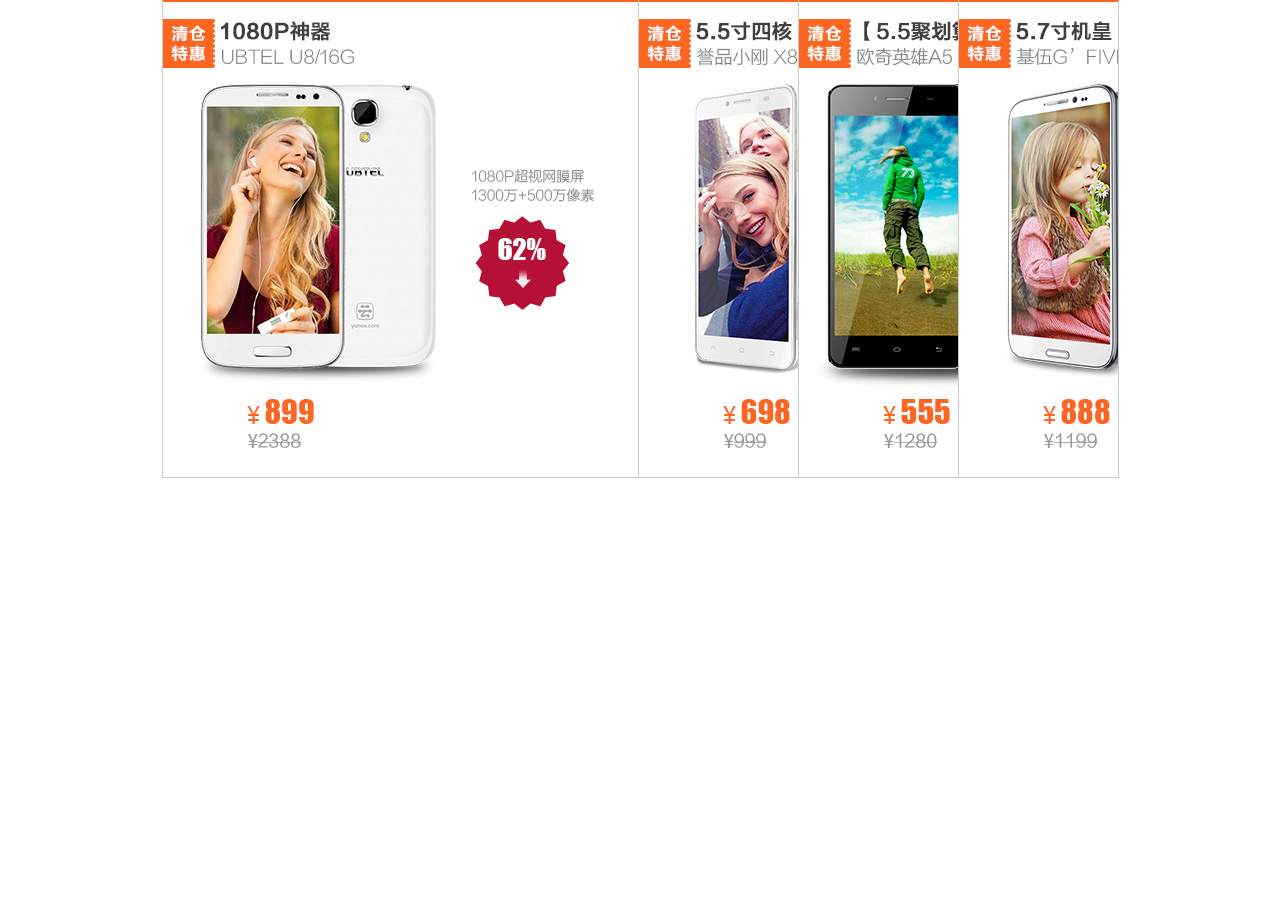
<file: door/index.html>
<!DOCTYPE html>
<html lang="en">
<head>
	<meta charset="UTF-8">
	<title>Document</title>
	<link rel="stylesheet" type="text/css" href="./css/reset.css">
	<link rel="stylesheet" type="text/css" href="./css/xiaoguo.css">
	<script type="text/javascript" src="./js/soliddoor.js"></script>
</head>
<body>
	<div id="container">
		<img src="./img/door1.png" alt="不能显示" title="我是图片"/><!-- alt用于图片不能显示时的提示信息 title用于定义鼠标放在图片上时的信息-->
		<img src="./img/door2.png" alt="不能显示" title="我是图片"/>
		<img src="./img/door3.png" alt="不能显示" title="我是图片"/>
		<img src="./img/door4.png" alt="不能显示" title="我是图片"/>
	</div>
</body>
</html>
</file>
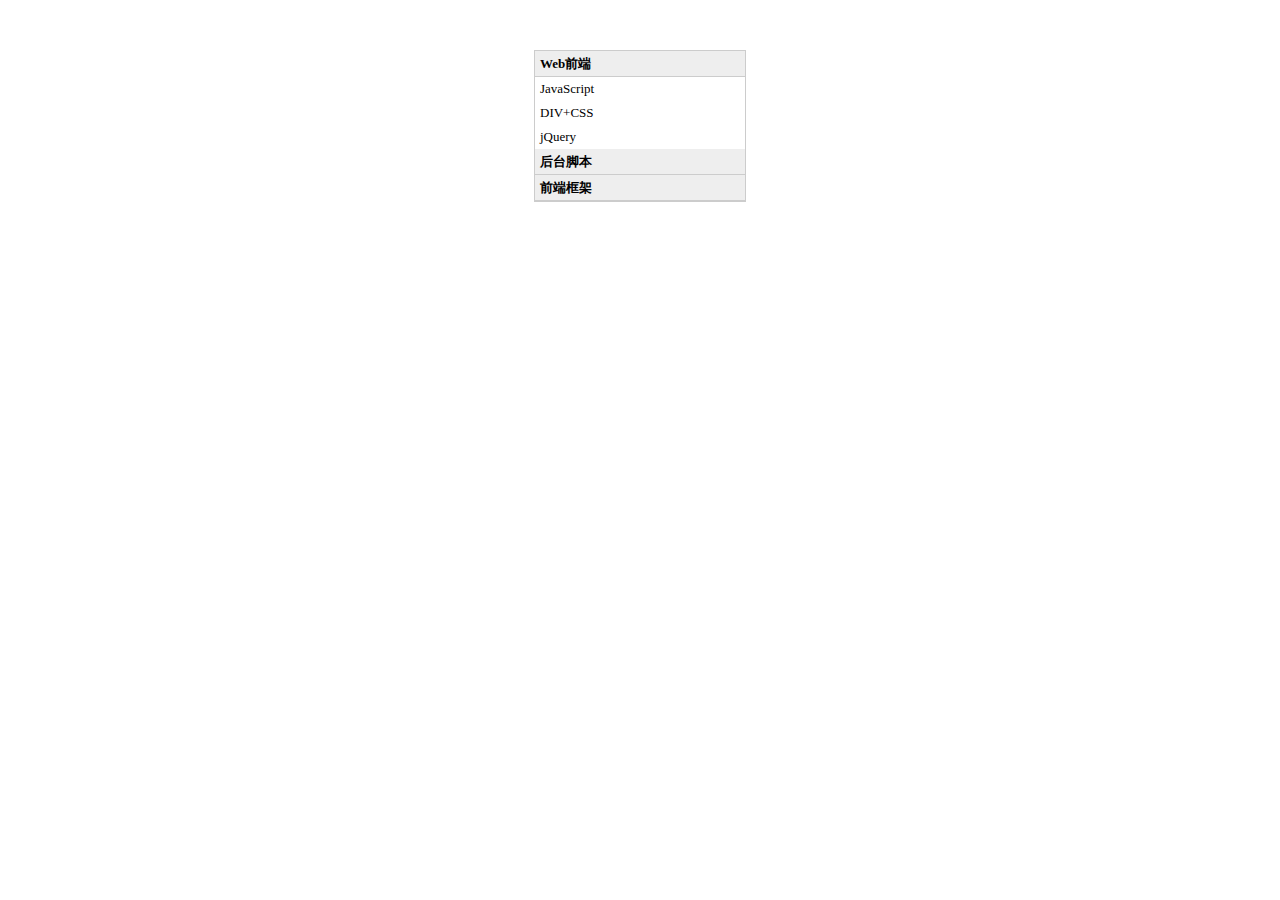
<file: streach.html>
<!doctype html>
<html lang="en">
<head>
    <meta charset="UTF-8">
	<title>手风琴效果</title>
	<style type="text/css">
    *{margin:0;
     padding:0;
     font-size:13px;
     list-style:none;}

.menu{width:210px;
      margin:50px auto;
      border:1px solid #ccc;}

.menu p{height:25px;
        line-height:25px;
        font-weight:bold;
        background:#eee;
        border-bottom:1px solid #ccc;
        cursor:pointer;
        padding-left:5px;}

.menu div ul{display:none;}

.menu li{height:24px;
         line-height:24px;
         padding-left:5px;}
</style>
	<script type="text/javascript">
	window.onload=function(){
		
      // 将所有点击的标题和要显示隐藏的列表取出来
      var p=document.getElementsByTagName("p");
      var ul=document.getElementsByTagName("ul");
      
     for(var i=0;i<p.length;i++){
         p[i].id=i;
         p[i].onclick=function(){
         		for(var j=0;j<p.length;j++){
         			ul[j].style.display="none";
                 
         		}
         		ul[this.id].style.display="block";
             }
         }
     }
	</script>
</head>
<body>
	<div class="menu" id="menu">
		<div>
			<p>Web前端</p>
			<ul style="display:block">
				<li>JavaScript</li>
				<li>DIV+CSS</li>
				<li>jQuery</li>
			</ul>
		</div>
		<div>
			<p>后台脚本</p>
			<ul>
				<li>PHP</li>
				<li>ASP.net</li>
				<li>JSP</li>
			</ul>
		</div>
		<div>
			<p>前端框架</p>
			<ul>
				<li>Extjs</li>
				<li>Esspress</li>
				<li>YUI</li>
			</ul>
		</div>
	</div>
</body>
</html>
</file>
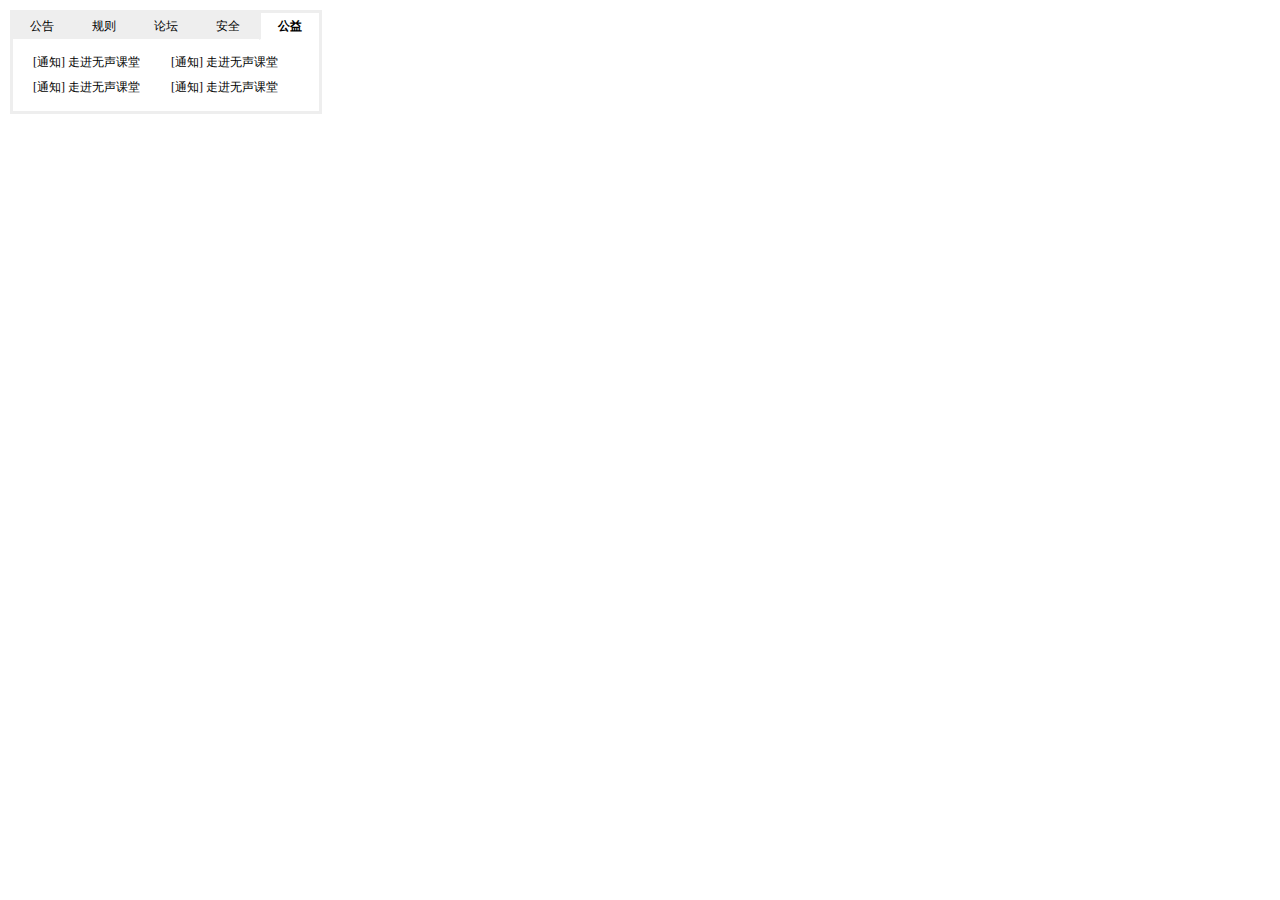
<file: tab.html>
<!DOCTYPE html>
<html lang="en">
<head>
	<meta charset="UTF-8">
	<title>tab选项卡</title>
	<style type="text/css">
	*{
		margin:0;
		padding:0;
		list-style:none;
		font-size:12px;
	}
	.notice{
		width:306px;
		height:98px;
		margin:10px;
		border:3px solid #eee;
		overflow:hidden;
	}
	.notice-tit{
		height:27px ;
		/*position:relative/
		background:#f7f7f7;*/
	}
	.notice-tit ul{
		/*position:absolute;*/
		/*ul的宽度大于等于父div的宽度加上li的边框乘以2即可*/
		width:310px;
		margin-left:-2px;/* 向左缩进li边框的宽度 */
	}
	.notice-tit ul li{
		float:left;
		/*（li的宽度+padding的宽度*2）*li的个数=ul的最小宽度*/
		width:58px;
		/*height:26px;*/
		padding:0 2px;
		line-height:26px;
		text-align:center;
		overflow:hidden;
		background:#eee;
		border-bottom:1px silid #eee;
	}
	.notice li a:link,.notice-tit li a:visited{
		text-decoration: none;
		color:#000;

	}
	.notice li a:hover{
		color:#f90;
	}
	.notice li.select{
		background:#fff;
		border-bottom:1px solid #fff;
		border-left:2px solid #eee;
		border-right:2px solid #eee;
		padding:0;/*将padding的值置为0，同时增加左边框和右边框的值*/
		font-weight:bolder;
	}

	.notice-con .mod{
		margin:10px 10px 10px 20px ;

	}
	.notice-con .mod ul li{
		float:left;
		width:138px;
		line-height:25px;
		overflow:hidden;
	}
	</style>
</head>
<body>
	<div id="notice" class="notice">
		<div id="notice-tit" class="notice-tit">
			<ul>
				<li>
					<a href="#">公告</a>
				</li>
				<li>
					<a href="#">规则</a>
				</li>
				<li>
					<a href="#">论坛</a>
				</li>
				<li>
					<a href="#">安全</a>
				</li>
				<li class="select">
					<a href="#">公益</a>
				</li>
			</ul>
		</div>
		<div id="notice-con" class="notice-con">
			<div class="mod" style="display:none">
				<ul>
					<li>
						<a href="#">走进无声课堂</a>
					</li>
					<li>
						<a href="#">走进无声课堂</a>
					</li>
					<li>
						<a href="#">走进无声课堂</a>
					</li>
					<li>
						<a href="#">走进无声课堂</a>
					</li>
				</ul>
			</div>
			<div class="mod" style="display:none">
				<ul>
					<li>
					<span>[<a href="#">通知</a>]
						<a href="#">走进无声课堂</a>
					</li>
					<li>
					<span>[<a href="#">通知</a>]
						<a href="#">走进无声课堂</a>
					</li>
					<li>
					<span>[<a href="#">通知</a>]
						<a href="#">走进无声课堂</a>
					</li>
					<li>
					<span>[<a href="#">通知</a>]
						<a href="#">走进无声课堂</a>
					</li>
				</ul>
			</div>
			<div class="mod" style="display:none">
				<ul>
					<li>
					<span>[<a href="#">通知</a>]</span>
						<a href="#">走进无声课堂</a>
					</li>
					<li>
					<span>[<a href="#">通知</a>]
						<a href="#">走进无声课堂</a>
					</li>
					<li>
					<span>[<a href="#">通知</a>]
						<a href="#">走进无声课堂</a>
					</li>
					<li>
					<span>[<a href="#">通知</a>]
						<a href="#">走进无声课堂</a>
					</li>
				</ul>
			</div>
			<div class="mod" style="display:none">
				<ul>
					<li>
					<span>[<a href="#">通知</a>]
						<a href="#">走进无声课堂</a>
					</li>
					<li>
					<span>[<a href="#">通知</a>]
						<a href="#">走进无声课堂</a>
					</li>
					<li>
					<span>[<a href="#">通知</a>]
						<a href="#">走进无声课堂</a>
					</li>
					<li>
					<span>[<a href="#">通知</a>]
						<a href="#">走进无声课堂</a>
					</li>
				</ul>
			</div>
			<div class="mod" style="display:block">
				<ul>
					<li>
					<span>[<a href="#">通知</a>]
						<a href="#">走进无声课堂</a>
					</li>
					<li>
					<span>[<a href="#">通知</a>]
						<a href="#">走进无声课堂</a>
					</li>
					<li>
					<span>[<a href="#">通知</a>]
						<a href="#">走进无声课堂</a>
					</li>
					<li>
					<span>[<a href="#">通知</a>]
						<a href="#">走进无声课堂</a>
					</li>
				</ul>
			</div>
		</div>
	</div>

	<script type="text/javascript">
	
	window.onload=function(){
		//获取鼠标滑过或点击的标签和要切换内容的元素
		var titContain=document.getElementById('notice-tit');
		var titles=titContain.getElementsByTagName('li');
		var conContain=document.getElementById('notice-con');
		divs=conContain.getElementsByTagName('div');
		//console.log(titles);
		if(titles.length!=divs.length)
			return;
		//遍历titles下的所有li
		for (var i = 0; i < titles.length; i++) {
			titles[i].id=i;//添加索引
			titles[i].onmouseover=function(){
				for (var j = 0; j<titles.length; j++) {
					//清除所有li上的class
					titles[j].className='';
					divs[j].style.display='none';
				};
				//设置当前为高亮显示
				this.className='select';
				divs[this.id].style.display='block';
			}

		};
	}
	</script>
</body>
</html>
</file>
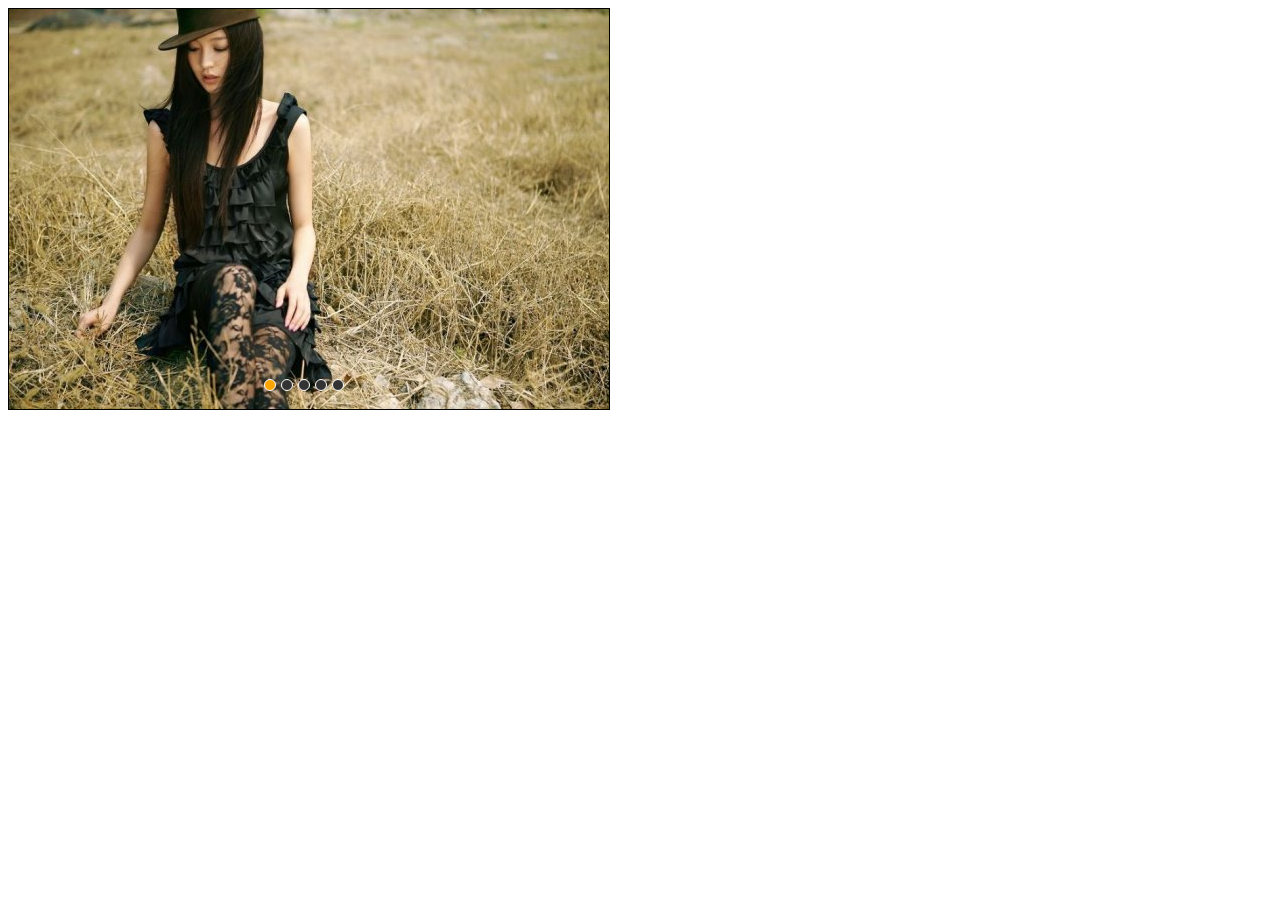
<file: imgplay/demo.html>
<!DOCTYPE html>
<html lang="en">
<head>
	<meta charset="UTF-8">
	<title>Document</title>
	<style type="text/css">
	#container{
		width: 600px;
		height:400px;
		border:1px solid black;
		overflow: hidden;
		position:relative;
	}
	#list{
		float:left;
		width:4200px;
		position:absolute;
		z-index:1;
		/*left:-600px;*/
	}
	#list img{
		float:left;
		width:600px;
		
	}
	#buttons{
		display: inline-block;
		/*background-color: #000;*/
		width:100px;
		height:10px;
		z-index: 2;
		position: absolute;
		bottom:20px;
		left:250px;


	}
	 #buttons .on {  background: orange;}
	#buttons span{
		cursor:pointer;
		float:left;
		border:1px solid #fff;
		margin-left:5px;
		width:10px;
		height:10px;
		border-radius: 50%;
		background-color: #333;
		border-color: #fff;
		
	}
	.arrow{
		cursor:pointer;
		display:none;
		line-height: 39px;
		text-align: center; 
		font-size:36px;
		font-weight:bold;
		width:25px;
		text-decoration: none;
		position:absolute;
		z-index:2;
		top:180px;
		background-color:RGBA(0,0,0,.3); 
		color: #fff;

	}
	.arrow:hover { background-color: RGBA(0,0,0,.7);}
     #container:hover .arrow { display: block;}
	 #prev { left: 20px;}
     #next { right: 20px;}
	</style>
</head>
<body>
	<div id="container">
	<div id="list" style="left:-600px">
		<img src="img/5.jpg">
		<img src="img/1.jpg">
		<img src="img/2.jpg">
		<img src="img/3.jpg">
		<img src="img/4.jpg">
		<img src="img/5.jpg">
		<img src="img/1.jpg">
	</div>
	<div id="buttons">
		<span index="1" class="on"></span>
		<span index="2"></span>
		<span index="3"></span>
		<span index="4"></span>
		<span index="5"></span>
	</div>
	<a href="javascript:;" id="prev" class="arrow">&lt;</a>
    <a href="javascript:;" id="next" class="arrow">&gt;</a>
	</div>
	<script type="text/javascript">
		var container=document.getElementById("container");
		var prev=document.getElementById("prev");
		var next=document.getElementById("next");
		var list=document.getElementById("list");
		//console.log(list.style.left);
		var button=document.getElementById("buttons")
		var buttons=document.getElementById("buttons").getElementsByTagName("span");
		var imgs=list.getElementsByTagName("img");

		var time=null;

		var index=1;
		// span的背景色改变
		function showButton(){
			for (var i = 0; i < buttons.length; i++) {
				if(buttons[i].className=="on"){
					buttons[i].className="";
					break;
				}
			}
			buttons[index-1].className='on';
		}

		//定义动画函数 
		function animate(ele,end){
			
			var timer=null;
			clearInterval(timer);
			timer=setInterval(function(){
				//速度随着现有偏移量和目标偏移量的距离的改变而改变
				var speed=Math.floor((end-ele.offsetLeft)/2);

				if ((speed>0&&parseInt(ele.style.left)<end)||(speed<0&&parseInt(ele.style.left)>end)){
					ele.style.left=ele.offsetLeft+speed+'px';
				}else{
					//当偏移量大于-600或小于-3000时的处理方式
					clearInterval(timer);
					ele.style.left = ele.offsetLeft + 'px';
                    if(parseInt(ele.style.left)>-600){
                        ele.style.left = "-3000px" ;
                    }
                    if(parseInt(ele.style.left)<-3000) {
                        ele.style.left = '-600px';
                    }
				}
			},50);

		}


		function play(){
			time=setInterval(function(){
				next.onclick();
			},3000);
		}

		function stop(){
			clearInterval(time);
		}
		//当鼠标离开容器时 图片自动播放
		container.onmouseover=stop;
		// 当鼠标离开容器时 图片停止自动播放
		container.onmouseout=play;

		next.onclick=function(){
			if(index==5){
				index=1
			}else{
				index+=1;
			}
			
			animate(list,parseInt(list.style.left)-600);
			showButton();
		}
		
		prev.onclick=function(){
			animate(list,parseInt(list.style.left)+600);
			if (index==1) {
				index=5
			}else{
				index-=1;
			}
			
			showButton();
		}
		button.addEventListener("click",function(e){
			//点击span元素时 出现相应的图片 并改变相应span的背景色
			var target=e.target;
			if ((target.tagName).toLowerCase()=="span") {
				index=target.getAttribute("index");
				showButton();
				animate(list,-600*index);
				}
		},false);
	</script>
</body>
</html>
</file>
<file: door/css/xiaoguo.css>
#container{
	height: 477px;
	margin: 0 auto;
	border-right:1px solid #ccc;
	border-bottom: 1px solid #ccc;
	position: relative;
	overflow: hidden;
}
#container img{
	position: absolute;
	display: block;/*块级元素可以设置宽和高以及margin和padding属性 但是行内元素一般不能设置该属性*/
	left:0px;
	border-left:1px solid #ccc;
}
</file>
